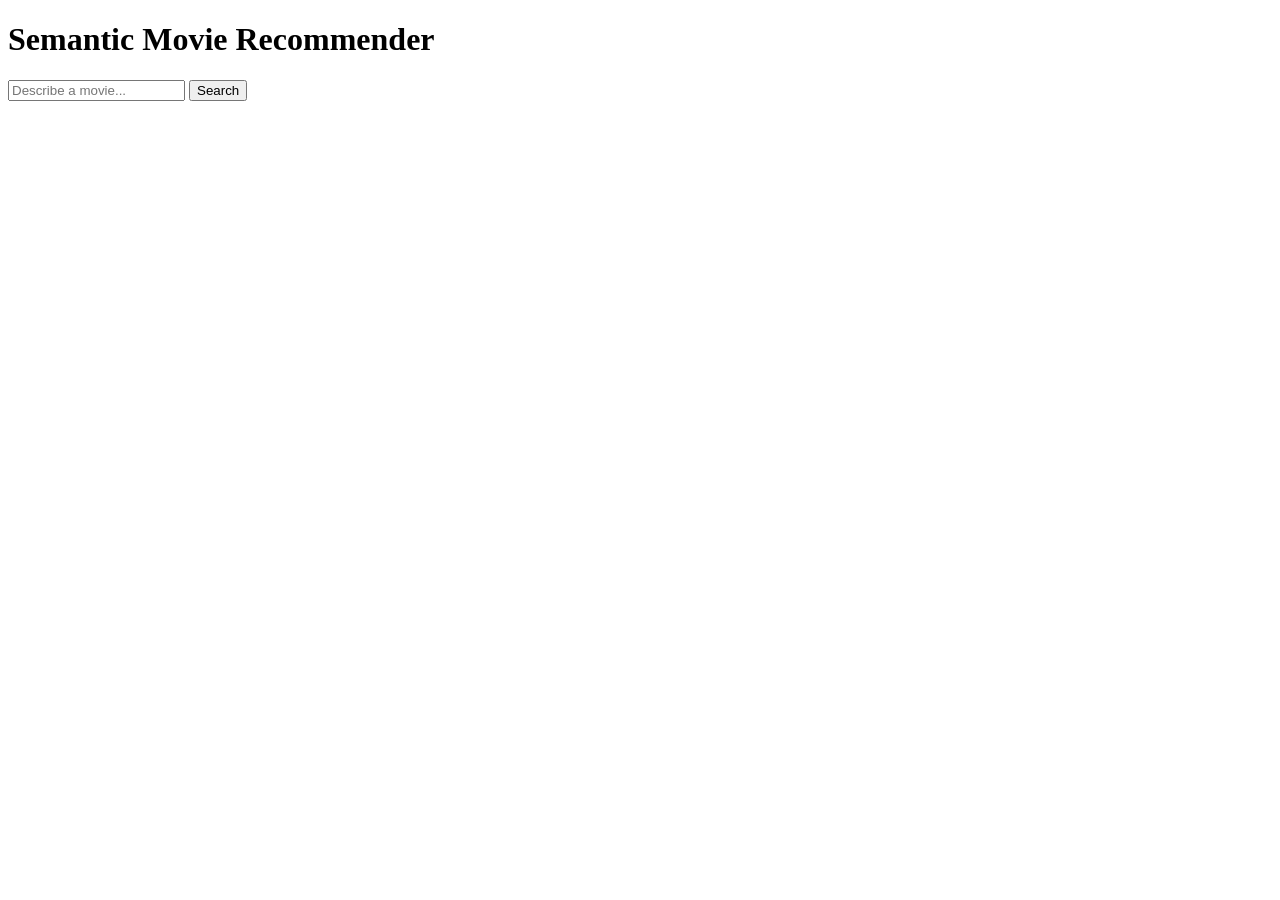
<file: templates/index.html>
<!doctype html>
<html>
<head><title>Movie Recommender</title></head>
<body>
<h1>Semantic Movie Recommender</h1>
<form method="POST">
    <input type="text" name="query" placeholder="Describe a movie..." required>
    <button type="submit">Search</button>
</form>
</body>
</html>
</file>
